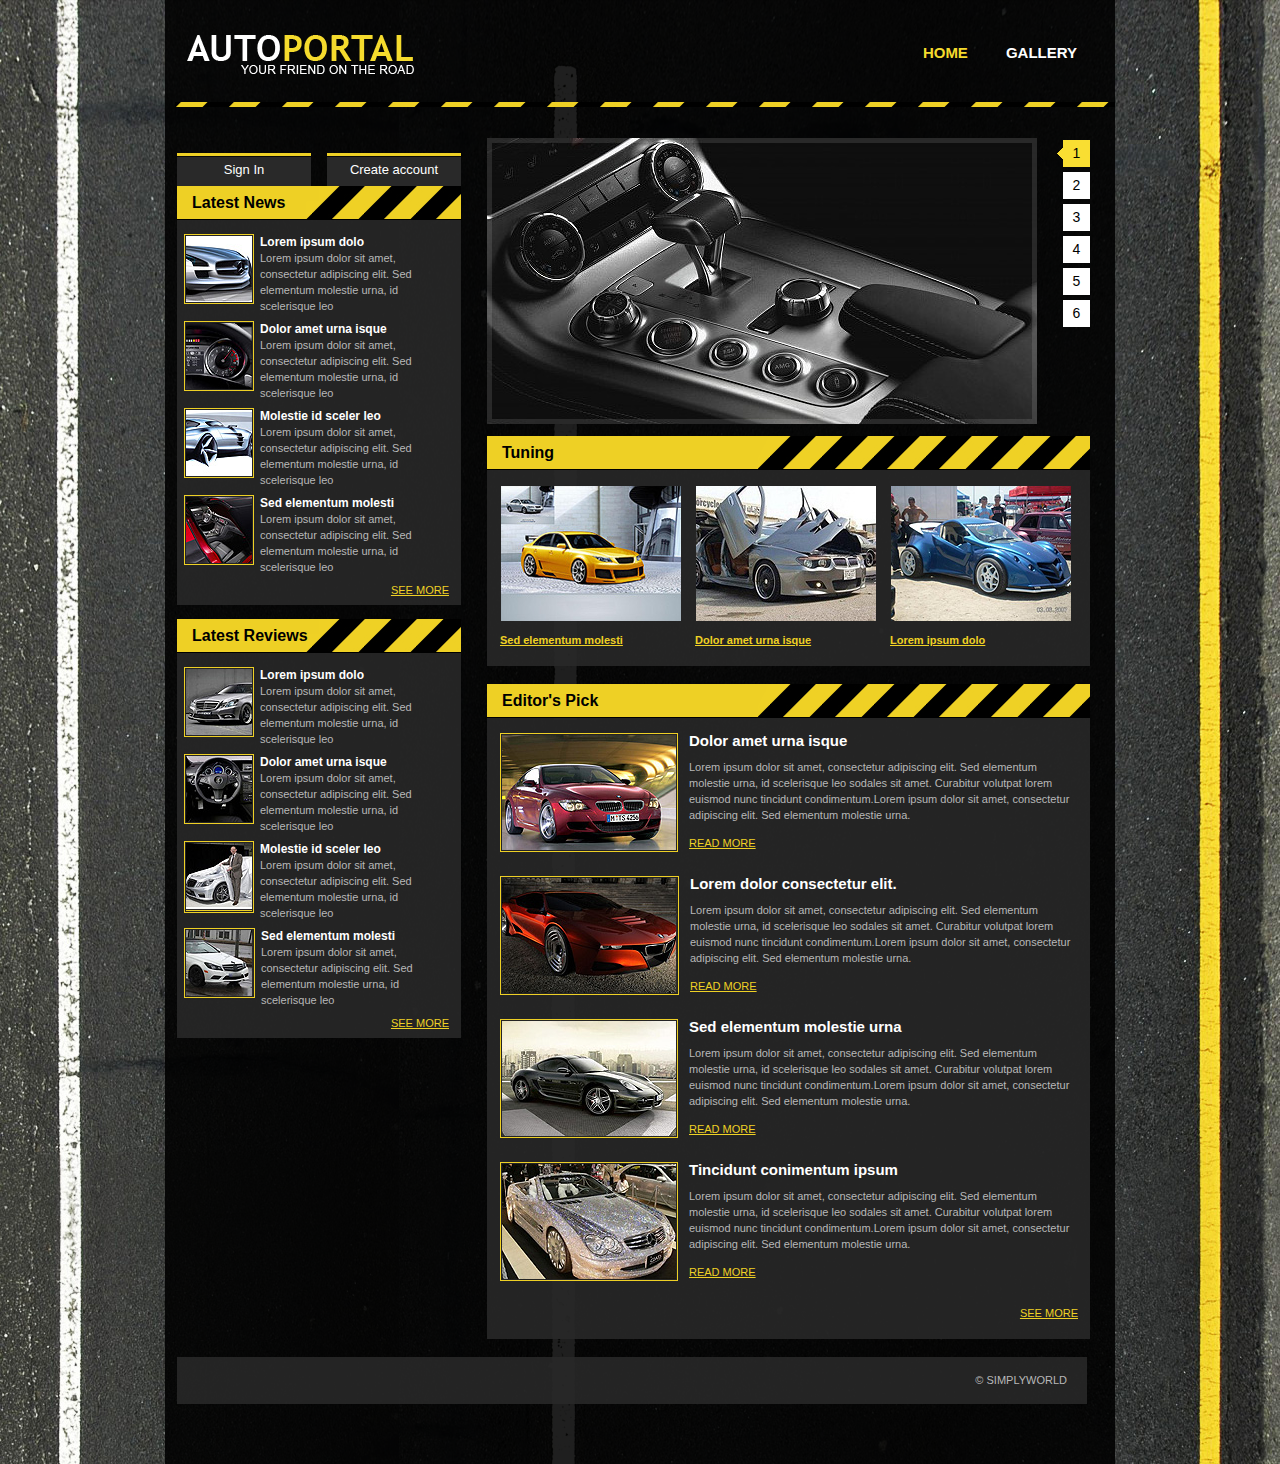
<file: index.html>
<!DOCTYPE html>
<html>
<head>
	<meta http-equiv="Content-type" content="text/html; charset=utf-8" />
	<title>RentCar</title>
	<link rel="stylesheet" href="css/style.css" type="text/css" media="all" />
	<style type="text/css" media="screen"></style>
	<script src="js/jquery-1.3.2.min.js" type="text/javascript"></script>
	<script src="js/jquery-func.js" type="text/javascript"></script>
</head>
<body>

<!-- Shell -->
<div class="shell">
	
	<!-- Header -->
	<div id="header">
		<!-- Logo -->
		<h1 id="logo"><a href="#">autoportal your friend on the road</a></h1>
		<!-- End Logo -->
		
		<!-- Navigation -->
		<div id="nav">
			<ul>
			    <li><a class="active" href="#">Home</a></li>
			    <li><a href="#">Gallery</a></li>
			</ul>
		</div>
		<!-- End Navigation -->
		
	</div>
	<!-- End Header -->
	
	
	<!-- Content -->
	<div id="content">
		
		<!-- Sidebar -->
		<div id="sidebar">
			
			<!-- Sign In Links -->
			<div class="links">
				<div class="cl">&nbsp;</div>
				<a href="#" class="left show_popup" rel="signin">Sign In</a>
				<a href="#" class="right show_popup" rel="create">Create account</a>
				<div class="cl">&nbsp;</div>
			</div>

			<div class="overlay_popup"></div>

			<div class="popup" id="signin">
				<div class="object">
					<form action="" method="get">
						<p>Login: </p>
						<p><input type="text" name="login"></p>
						<p>Password: </p>
						<p><input type="text" name="password"></p>
						<br>
						<input type="submit" value="Sign In" style="">
					</form>
				</div>
			</div>

			<div class="popup" id="create">
				<div class="object">
					<form action="" method="get">
						<p>Name: </p>
						<p><input type="text" name="name"></p>
						<p>Surname: </p>
						<p><input type="text" name="surname"></p>
						<p>Email: </p>
						<p><input type="text" name="email"></p>
						<p>Login: </p>
						<p><input type="text" name="login"></p>
						<p>Password: </p>
						<p><input type="text" name="password"></p>
						<br>
						<input type="submit" value="Sign In" style="">
					</form>
				</div>
			</div>
			<!-- End Sign In Links -->
			
			<!-- Box Latest News -->
			<div class="box">
				<h2>Latest News</h2>
				<ul>
				    <li>
				    	<a href="#" class="image"><img src="css/images/thumb1.jpg" alt="" /></a>
				    	<div class="info">
					    	<h5><a href="#">Lorem ipsum dolo</a></h5>
					    	<p>Lorem ipsum dolor sit amet, consectetur adipiscing elit. Sed elementum molestie urna, id scelerisque leo </p>
					    </div>	
				    	<div class="cl">&nbsp;</div>
				    </li>
				    <li>
				    	<a href="#" class="image"><img src="css/images/thumb2.jpg" alt="" /></a>
				    	<div class="info">
					    	<h5><a href="#">Dolor amet urna isque</a></h5>
					    	<p>Lorem ipsum dolor sit amet, consectetur adipiscing elit. Sed elementum molestie urna, id scelerisque leo </p>
					    </div>	
				    	<div class="cl">&nbsp;</div>
				    </li>
				    <li>
				    	<a href="#" class="image"><img src="css/images/thumb3.jpg" alt="" /></a>
				    	<div class="info">
					    	<h5><a href="#">Molestie id sceler leo</a></h5>
					    	<p>Lorem ipsum dolor sit amet, consectetur adipiscing elit. Sed elementum molestie urna, id scelerisque leo </p>
					    </div>	
				    	<div class="cl">&nbsp;</div>
				    </li>
				    <li>
				    	<a href="#" class="image"><img src="css/images/thumb4.jpg" alt="" /></a>
				    	<div class="info">
					    	<h5><a href="#">Sed elementum molesti</a></h5>
					    	<p>Lorem ipsum dolor sit amet, consectetur adipiscing elit. Sed elementum molestie urna, id scelerisque leo </p>
					    </div>	
				    	<div class="cl">&nbsp;</div>
				    </li>
				</ul>
				<a href="#" class="up">See more</a>
				<div class="cl">&nbsp;</div>
			</div>
			<!-- End Box Latest News -->
			
			<!-- Box Latest Reviews -->
			<div class="box">
				<h2>Latest Reviews</h2>
				<ul>
				    <li>
				    	<a href="#" class="image"><img src="css/images/thumb5.jpg" alt="" /></a>
				    	<div class="info">
					    	<h5><a href="#">Lorem ipsum dolo</a></h5>
					    	<p>Lorem ipsum dolor sit amet, consectetur adipiscing elit. Sed elementum molestie urna, id scelerisque leo </p>
					    </div>	
				    	<div class="cl">&nbsp;</div>
				    </li>
				    <li>
				    	<a href="#" class="image"><img src="css/images/thumb6.jpg" alt="" /></a>
				    	<div class="info">
					    	<h5><a href="#">Dolor amet urna isque</a></h5>
					    	<p>Lorem ipsum dolor sit amet, consectetur adipiscing elit. Sed elementum molestie urna, id scelerisque leo </p>
					    </div>	
				    	<div class="cl">&nbsp;</div>
				    </li>
				    <li>
				    	<a href="#" class="image"><img src="css/images/thumb7.jpg" alt="" /></a>
				    	<div class="info">
					    	<h5><a href="#">Molestie id sceler leo</a></h5>
					    	<p>Lorem ipsum dolor sit amet, consectetur adipiscing elit. Sed elementum molestie urna, id scelerisque leo </p>
					    </div>	
				    	<div class="cl">&nbsp;</div>
				    </li>
				    <li>
				    	<a href="#" class="image"><img src="css/images/thumb8.jpg" alt="" /></a>
				    	<div class="info">
					    	<h5><a href="#">Sed elementum molesti</a></h5>
					    	<p>Lorem ipsum dolor sit amet, consectetur adipiscing elit. Sed elementum molestie urna, id scelerisque leo </p>
					    </div>	
				    	<div class="cl">&nbsp;</div>
				    </li>
				</ul>
				<a href="#" class="up">See more</a>
				<div class="cl">&nbsp;</div>
			</div>
			<!-- End Box Latest Reviews -->
			
		</div>
		<!-- End Sidebar -->
		
		<!-- Main -->
		<div id="main">
			
			<!-- Top Image -->
			<ul class="navigate">
			    <li class="active"><a href="#">1</a></li>
			    <li><a href="#">2</a></li>
			    <li><a href="#">3</a></li>
			    <li><a href="#">4</a></li>
			    <li><a href="#">5</a></li>
			    <li><a href="#">6</a></li>
			</ul>
			<div class="transparent-frame">
				<div class="frame">&nbsp;</div>
				<img src="css/images/sls.jpg" alt="" />
			</div>
			<div class="cl">&nbsp;</div>
			<!-- End Top Image -->
			
			
			<!-- Box -->
			<div class="box">
				<h2>Tuning</h2>
				<ul class="line">
				    <li>
				    	<a class="frm" href="#"><img src="css/images/car1.jpg" alt="" /></a>
				    	<a href="#">Sed elementum molesti</a>
		    		</li>
		    		<li>
				    	<a class="frm" href="#"><img src="css/images/car2.jpg" alt="" /></a>
				    	<a href="#">Dolor amet urna isque</a>
		    		</li>
		    		<li>
				    	<a class="frm" href="#"><img src="css/images/car3.jpg" alt="" /></a>
				    	<a href="#">Lorem ipsum dolo</a>
		    		</li>
				</ul>
				<div class="cl">&nbsp;</div>
			</div>
			<!-- End Box -->

			<!-- Box -->
			<div class="box">
				<h2>Editor's Pick</h2>
				<ul>
				    <li>
				    	<a href="#" class="image"><img src="css/images/car4.jpg" alt="" /></a>
				    	<div class="info">
					    	<h4><a href="#">Dolor amet urna isque</a></h4>
					    	<p>Lorem ipsum dolor sit amet, consectetur adipiscing elit. Sed elementum molestie urna, id scelerisque leo sodales sit amet. Curabitur volutpat lorem euismod nunc tincidunt condimentum.Lorem ipsum dolor sit amet, consectetur adipiscing elit. Sed elementum molestie urna.</p>
					    	<a class="up">read more</a>
					    </div>
				    	<div class="cl">&nbsp;</div>
				    </li>
				    <li>
				    	<a href="#" class="image"><img src="css/images/car5.jpg" alt="" /></a>
				    	<div class="info">
					    	<h4><a href="#">Lorem dolor consectetur elit.</a></h4>
					    	<p>Lorem ipsum dolor sit amet, consectetur adipiscing elit. Sed elementum molestie urna, id scelerisque leo sodales sit amet. Curabitur volutpat lorem euismod nunc tincidunt condimentum.Lorem ipsum dolor sit amet, consectetur adipiscing elit. Sed elementum molestie urna.</p>
					    	<a class="up">read more</a>
					    </div>
				    	<div class="cl">&nbsp;</div>
				    </li>
				    <li>
				    	<a href="#" class="image"><img src="css/images/car6.jpg" alt="" /></a>
				    	<div class="info">
					    	<h4><a href="#">Sed elementum molestie urna</a></h4>
					    	<p>Lorem ipsum dolor sit amet, consectetur adipiscing elit. Sed elementum molestie urna, id scelerisque leo sodales sit amet. Curabitur volutpat lorem euismod nunc tincidunt condimentum.Lorem ipsum dolor sit amet, consectetur adipiscing elit. Sed elementum molestie urna.</p>
					    	<a class="up">read more</a>
					    </div>
				    	<div class="cl">&nbsp;</div>
				    </li>
				    <li>
				    	<a href="#" class="image"><img src="css/images/car7.jpg" alt="" /></a>
				    	<div class="info">
					    	<h4><a href="#">Tincidunt conimentum ipsum</a></h4>
					    	<p>Lorem ipsum dolor sit amet, consectetur adipiscing elit. Sed elementum molestie urna, id scelerisque leo sodales sit amet. Curabitur volutpat lorem euismod nunc tincidunt condimentum.Lorem ipsum dolor sit amet, consectetur adipiscing elit. Sed elementum molestie urna.</p>
					    	<a class="up">read more</a>
					    </div>
				    	<div class="cl">&nbsp;</div>
				    </li>
				</ul>
				<a href="#" class="up">See more</a>
				<div class="cl">&nbsp;</div>
			</div>
			<!-- End Box -->
			
		</div>
		<!-- End Main -->
		
		<div class="cl">&nbsp;</div>
	</div>
	<!-- End Content -->
	
	<!-- Footer -->
	<div id="footer">
		<p>&copy; SimplyWorld</p>
	</div>
	<!-- End Footer -->
</div>
<!-- End Shell -->
<script src="jquery/jquery-3.2.0.min.js"></script>
<script src="scripts.js"></script>
</body>
</html>
</file>
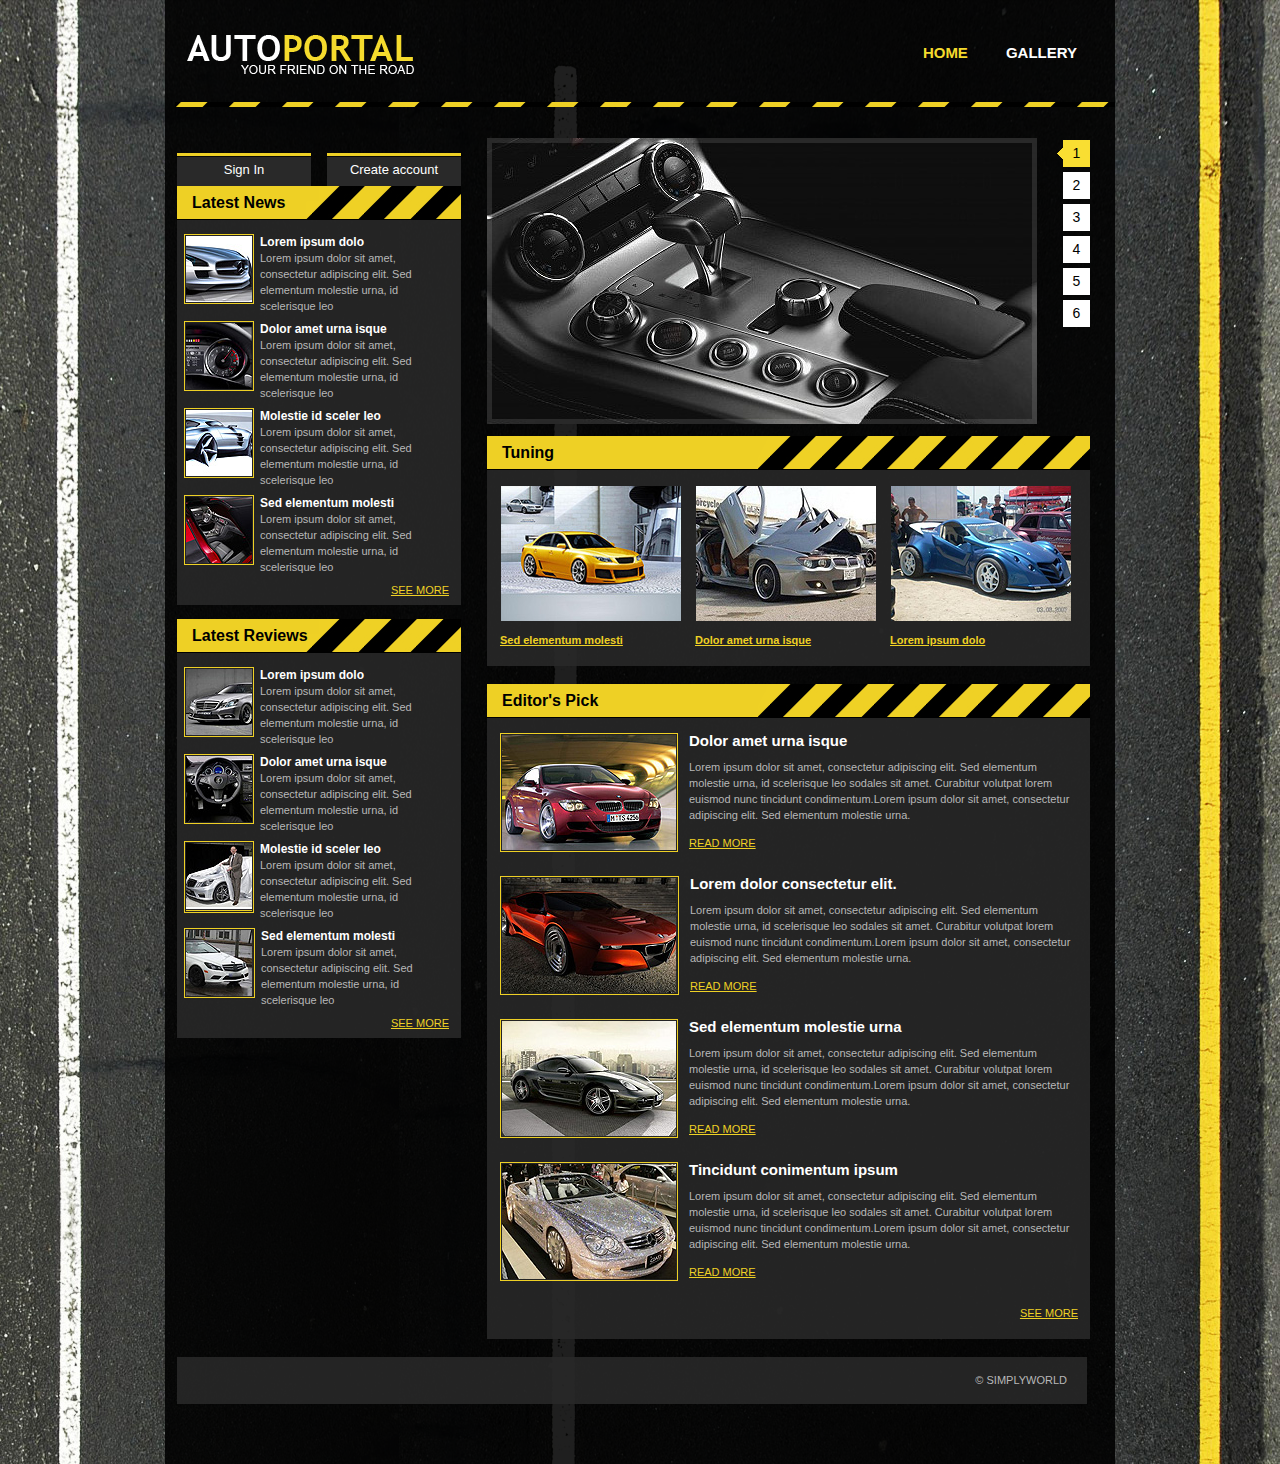
<file: views/Rentmain/index.html>
<!DOCTYPE html>
<html>
<head>
	<meta http-equiv="Content-type" content="text/html; charset=utf-8" />
	<title>RentCar</title>
	<link rel="stylesheet" href="css/style.css" type="text/css" media="all" />
	<style type="text/css" media="screen"></style>
	<script src="js/jquery-1.3.2.min.js" type="text/javascript"></script>
	<script src="js/jquery-func.js" type="text/javascript"></script>
</head>
<body>

<!-- Shell -->
<div class="shell">
	
	<!-- Header -->
	<div id="header">
		<!-- Logo -->
		<h1 id="logo"><a href="#">autoportal your friend on the road</a></h1>
		<!-- End Logo -->
		
		<!-- Navigation -->
		<div id="nav">
			<ul>
			    <li><a class="active" href="#">Home</a></li>
			    <li><a href="#">Gallery</a></li>
			</ul>
		</div>
		<!-- End Navigation -->
		
	</div>
	<!-- End Header -->
	
	
	<!-- Content -->
	<div id="content">
		
		<!-- Sidebar -->
		<div id="sidebar">
			
			<!-- Sign In Links -->
			<div class="links">
				<div class="cl">&nbsp;</div>
				<a href="#" class="left show_popup" rel="signin">Sign In</a>
				<a href="#" class="right show_popup" rel="create">Create account</a>
				<div class="cl">&nbsp;</div>
			</div>

			<div class="overlay_popup"></div>

			<div class="popup" id="signin">
				<div class="object">
					<form action="" method="">
						<p>Login: </p>
						<p><input type="text" name="login"></p>
						<p>Password: </p>
						<p><input type="text" name="password"></p>
						<br>
						<input type="submit" value="Sign In" style="">
					</form>
				</div>
			</div>

			<div class="popup" id="create">
				<div class="object">
					<form action="" method="">
						<p>Name: </p>
						<p><input type="text" name="name"></p>
						<p>Surname: </p>
						<p><input type="text" name="surname"></p>
						<p>Email: </p>
						<p><input type="text" name="email"></p>
						<p>Login: </p>
						<p><input type="text" name="login"></p>
						<p>Password: </p>
						<p><input type="text" name="password"></p>
						<br>
						<input type="submit" value="Sign In" style="">
					</form>
				</div>
			</div>
			<!-- End Sign In Links -->
			
			<!-- Box Latest News -->
			<div class="box">
				<h2>Latest News</h2>
				<ul>
				    <li>
				    	<a href="#" class="image"><img src="css/images/thumb1.jpg" alt="" /></a>
				    	<div class="info">
					    	<h5><a href="#">Lorem ipsum dolo</a></h5>
					    	<p>Lorem ipsum dolor sit amet, consectetur adipiscing elit. Sed elementum molestie urna, id scelerisque leo </p>
					    </div>	
				    	<div class="cl">&nbsp;</div>
				    </li>
				    <li>
				    	<a href="#" class="image"><img src="css/images/thumb2.jpg" alt="" /></a>
				    	<div class="info">
					    	<h5><a href="#">Dolor amet urna isque</a></h5>
					    	<p>Lorem ipsum dolor sit amet, consectetur adipiscing elit. Sed elementum molestie urna, id scelerisque leo </p>
					    </div>	
				    	<div class="cl">&nbsp;</div>
				    </li>
				    <li>
				    	<a href="#" class="image"><img src="css/images/thumb3.jpg" alt="" /></a>
				    	<div class="info">
					    	<h5><a href="#">Molestie id sceler leo</a></h5>
					    	<p>Lorem ipsum dolor sit amet, consectetur adipiscing elit. Sed elementum molestie urna, id scelerisque leo </p>
					    </div>	
				    	<div class="cl">&nbsp;</div>
				    </li>
				    <li>
				    	<a href="#" class="image"><img src="css/images/thumb4.jpg" alt="" /></a>
				    	<div class="info">
					    	<h5><a href="#">Sed elementum molesti</a></h5>
					    	<p>Lorem ipsum dolor sit amet, consectetur adipiscing elit. Sed elementum molestie urna, id scelerisque leo </p>
					    </div>	
				    	<div class="cl">&nbsp;</div>
				    </li>
				</ul>
				<a href="#" class="up">See more</a>
				<div class="cl">&nbsp;</div>
			</div>
			<!-- End Box Latest News -->
			
			<!-- Box Latest Reviews -->
			<div class="box">
				<h2>Latest Reviews</h2>
				<ul>
				    <li>
				    	<a href="#" class="image"><img src="css/images/thumb5.jpg" alt="" /></a>
				    	<div class="info">
					    	<h5><a href="#">Lorem ipsum dolo</a></h5>
					    	<p>Lorem ipsum dolor sit amet, consectetur adipiscing elit. Sed elementum molestie urna, id scelerisque leo </p>
					    </div>	
				    	<div class="cl">&nbsp;</div>
				    </li>
				    <li>
				    	<a href="#" class="image"><img src="css/images/thumb6.jpg" alt="" /></a>
				    	<div class="info">
					    	<h5><a href="#">Dolor amet urna isque</a></h5>
					    	<p>Lorem ipsum dolor sit amet, consectetur adipiscing elit. Sed elementum molestie urna, id scelerisque leo </p>
					    </div>	
				    	<div class="cl">&nbsp;</div>
				    </li>
				    <li>
				    	<a href="#" class="image"><img src="css/images/thumb7.jpg" alt="" /></a>
				    	<div class="info">
					    	<h5><a href="#">Molestie id sceler leo</a></h5>
					    	<p>Lorem ipsum dolor sit amet, consectetur adipiscing elit. Sed elementum molestie urna, id scelerisque leo </p>
					    </div>	
				    	<div class="cl">&nbsp;</div>
				    </li>
				    <li>
				    	<a href="#" class="image"><img src="css/images/thumb8.jpg" alt="" /></a>
				    	<div class="info">
					    	<h5><a href="#">Sed elementum molesti</a></h5>
					    	<p>Lorem ipsum dolor sit amet, consectetur adipiscing elit. Sed elementum molestie urna, id scelerisque leo </p>
					    </div>	
				    	<div class="cl">&nbsp;</div>
				    </li>
				</ul>
				<a href="#" class="up">See more</a>
				<div class="cl">&nbsp;</div>
			</div>
			<!-- End Box Latest Reviews -->
			
		</div>
		<!-- End Sidebar -->
		
		<!-- Main -->
		<div id="main">
			
			<!-- Top Image -->
			<ul class="navigate">
			    <li class="active"><a href="#">1</a></li>
			    <li><a href="#">2</a></li>
			    <li><a href="#">3</a></li>
			    <li><a href="#">4</a></li>
			    <li><a href="#">5</a></li>
			    <li><a href="#">6</a></li>
			</ul>
			<div class="transparent-frame">
				<div class="frame">&nbsp;</div>
				<img src="css/images/sls.jpg" alt="" />
			</div>
			<div class="cl">&nbsp;</div>
			<!-- End Top Image -->
			
			
			<!-- Box -->
			<div class="box">
				<h2>Tuning</h2>
				<ul class="line">
				    <li>
				    	<a class="frm" href="#"><img src="css/images/car1.jpg" alt="" /></a>
				    	<a href="#">Sed elementum molesti</a>
		    		</li>
		    		<li>
				    	<a class="frm" href="#"><img src="css/images/car2.jpg" alt="" /></a>
				    	<a href="#">Dolor amet urna isque</a>
		    		</li>
		    		<li>
				    	<a class="frm" href="#"><img src="css/images/car3.jpg" alt="" /></a>
				    	<a href="#">Lorem ipsum dolo</a>
		    		</li>
				</ul>
				<div class="cl">&nbsp;</div>
			</div>
			<!-- End Box -->

			<!-- Box -->
			<div class="box">
				<h2>Editor's Pick</h2>
				<ul>
				    <li>
				    	<a href="#" class="image"><img src="css/images/car4.jpg" alt="" /></a>
				    	<div class="info">
					    	<h4><a href="#">Dolor amet urna isque</a></h4>
					    	<p>Lorem ipsum dolor sit amet, consectetur adipiscing elit. Sed elementum molestie urna, id scelerisque leo sodales sit amet. Curabitur volutpat lorem euismod nunc tincidunt condimentum.Lorem ipsum dolor sit amet, consectetur adipiscing elit. Sed elementum molestie urna.</p>
					    	<a class="up">read more</a>
					    </div>
				    	<div class="cl">&nbsp;</div>
				    </li>
				    <li>
				    	<a href="#" class="image"><img src="css/images/car5.jpg" alt="" /></a>
				    	<div class="info">
					    	<h4><a href="#">Lorem dolor consectetur elit.</a></h4>
					    	<p>Lorem ipsum dolor sit amet, consectetur adipiscing elit. Sed elementum molestie urna, id scelerisque leo sodales sit amet. Curabitur volutpat lorem euismod nunc tincidunt condimentum.Lorem ipsum dolor sit amet, consectetur adipiscing elit. Sed elementum molestie urna.</p>
					    	<a class="up">read more</a>
					    </div>
				    	<div class="cl">&nbsp;</div>
				    </li>
				    <li>
				    	<a href="#" class="image"><img src="css/images/car6.jpg" alt="" /></a>
				    	<div class="info">
					    	<h4><a href="#">Sed elementum molestie urna</a></h4>
					    	<p>Lorem ipsum dolor sit amet, consectetur adipiscing elit. Sed elementum molestie urna, id scelerisque leo sodales sit amet. Curabitur volutpat lorem euismod nunc tincidunt condimentum.Lorem ipsum dolor sit amet, consectetur adipiscing elit. Sed elementum molestie urna.</p>
					    	<a class="up">read more</a>
					    </div>
				    	<div class="cl">&nbsp;</div>
				    </li>
				    <li>
				    	<a href="#" class="image"><img src="css/images/car7.jpg" alt="" /></a>
				    	<div class="info">
					    	<h4><a href="#">Tincidunt conimentum ipsum</a></h4>
					    	<p>Lorem ipsum dolor sit amet, consectetur adipiscing elit. Sed elementum molestie urna, id scelerisque leo sodales sit amet. Curabitur volutpat lorem euismod nunc tincidunt condimentum.Lorem ipsum dolor sit amet, consectetur adipiscing elit. Sed elementum molestie urna.</p>
					    	<a class="up">read more</a>
					    </div>
				    	<div class="cl">&nbsp;</div>
				    </li>
				</ul>
				<a href="#" class="up">See more</a>
				<div class="cl">&nbsp;</div>
			</div>
			<!-- End Box -->
			
		</div>
		<!-- End Main -->
		
		<div class="cl">&nbsp;</div>
	</div>
	<!-- End Content -->
	
	<!-- Footer -->
	<div id="footer">
		<p>&copy; SimplyWorld</p>
	</div>
	<!-- End Footer -->
</div>
<!-- End Shell -->
<script src="jquery/jquery-3.2.0.min.js"></script>
<script src="scripts.js"></script>
</body>
</html>
</file>
<file: css/style.css>
* {
    padding:0;
    margin:0;
    outline:0;
}
.cl {
    font-size:0;
    line-height:0;
    height:0;
    display:block;
    clear:both;
}
body{
    background:#383933 url(images/bg.jpg) no-repeat center 0;
    font-family:Arial, sans-serif;
    color:#b8b8b8;
    font-size:11px;
    line-height:16px;
}
a{
    color:#efd125;
    text-decoration: underline;
    cursor:pointer;
}
a:hover{
    text-decoration:none
}
a img{
    border:0;
}
.shell{width:950px; margin:0 auto; background:url(images/shell-bg.png) repeat-y; padding-bottom:60px}

.left{float: left; display: inline;}
.right{float: right; display: inline;}

#header{height:107px; background:url(images/header-bg.gif) repeat-x 0 bottom; margin-left:10px; width:940px}

.content {
	text-align: center;
}

/*POPUP*/

.overlay_popup {
	display:none;
	position:fixed;
	z-index: 999;
	top:0;
	right:0;
	left:0;
	bottom:0;
	background:#000;
	opacity:0.5;
}

.popup {
	display: none;
	position: relative;
	z-index: 1000;
	margin:0 25% 0 25%;
	width:50%;
}

/*END POPUP*/

.object{
	width: 400px;
	height: 200px;
	text-align: center;
	background-color: #eee;
	margin: 100px;
	padding: 20px 50px;
	opacity: 1;
}

h1#logo{
	background-image: none;
	font-size: 0;
	line-height:0;
	width:227px;
	height:39px;
	float: left;
	display: inline;
	padding-left:12px;
	padding-top:35px;
}
h1#logo a{
	display: block;
	text-indent: -4000px;
	height:39px;
	background:url(images/logo.gif);
}

h2{font-size: 16px; color:#000; line-height: 33px; border-bottom:solid 1px #000; background:#eed025; padding-left:15px}

#nav{float: right; display: inline; padding-top:45px}
#nav ul{list-style-type: none; font-family: "trebuchet ms", sans-serif; text-transform: uppercase; font-weight: bold;}
#nav li{float: left; display: inline; padding-right:38px; font-size: 15px;}
#nav li a{float: left; display: inline; color:#fff; text-decoration: none; }
#nav li a:hover, #nav li a.active{color:#f5db2d}

#content{padding-top:31px; width:913px; margin-left:12px}

#sidebar{width:284px; float: left; display: inline;}
#sidebar h2{background-image:url(images/h2-small.gif); background-repeat: no-repeat; background-position: right 0;}
#sidebar .box{width:284px; margin-bottom:14px}
#sidebar .box ul{list-style-type: none;padding-left:7px; padding-top:14px}
#sidebar .box li{padding-bottom:7px}
#sidebar .box li a.image{float: left; margin-right:6px}
#sidebar .box li a.image img{display: block; border:solid 1px #eed025; padding:1px}
#sidebar .box li a{ color:#fff; text-decoration: none;}
#sidebar .box li a:hover{ color:#efd125; }

#sidebar .box li h5{font-size: 12px; color:#fff}
#sidebar .box li p{font-size: 11px; color:#b8b8b8}
#sidebar .box li .info{float: left; display: inline; width:195px}

.search .field{
	background:#292929 url(images/search.gif) no-repeat 6px 5px; 
	border:0; 
	font-size: 14px; 
	line-height: 17px; 
	text-transform: uppercase; 
	color:#e4e4e4; 
	width:208px; 
	padding:8px 0;
	padding-left:38px;
	float: left; 
	display: inline;
}
.search .btnp input{
	float: left; 
	display: inline; 
	font-size: 14px; 
	line-height:33px; 
	text-transform: uppercase; 
	text-align: center; 
	color:#e4e4e4; 
	width:35px; 
	height:33px; 
	border:0; 
	background:#292929; 
	margin-left:2px;
}
.search .btnp{float: left; display: inline; height:33px}

.links{padding-top:15px}
.links a{ background:url(images/links.gif) repeat-x; line-height: 33px; width:134px; font-size: 13px; color:#fff; text-align: center; text-decoration: none;}



.box{background:url(images/dot.png); padding-bottom:7px}
.box a.up{text-transform: uppercase; float: right; margin-right:12px}
.box ul{list-style-type: none;}
.box li h4 a{ color:#fff; text-decoration: none;}
.box li h4 a:hover{ color:#efd125; }
.box li a.image{float: left;}
.box li a.image img{display: block; border:solid 1px #eed025; padding:1px}
.box li .info{float: left; display: inline; }

#main{float: right; display: inline; width:603px}
#main ul.navigate{float: right; display: inline; list-style-position: outside; list-style-type: none; padding-left:20px; padding-top:2px; width:33px}
#main ul.navigate li{width:27px; float: left; padding-left:6px; height:27px; padding-bottom:5px}
#main ul.navigate li.active{background:url(images/yellow-arr.gif) no-repeat 0 8px;}
#main ul.navigate li.active a{background:#f9de32}
#main ul.navigate li.active a:hover{text-decoration: none;}
#main ul.navigate li a{width:27px; font-size: 14px; color:#000; text-align: center; line-height:27px; background:#fff; float: left;  text-decoration: none;}
#main ul.navigate li a:hover{text-decoration: underline;}
#main .box{width:603px; margin-bottom:18px; padding-bottom:18px}
#main .box h2{width:588px; background:#eed025 url(images/h2-long.gif) no-repeat right 0; margin-bottom:15px}
#main .box ul.line{width:603px; padding-left:0}
#main .box ul.line li{float: left; display: inline;padding-left:13px; padding-bottom:0}
#main .box ul.line li a{ font-weight: bold; float: none;}
#main .box ul.line li a.frm{display: block; margin-bottom:10px}
#main .box ul.line li a img{display: block; padding:1px;}
#main .box ul {padding-left:13px}
#main .box li {padding-bottom:24px}
#main .box li .info{padding-left:11px; float: left; display: inline; width:390px}
#main .box li .info h4{font-size: 15px; color:#fff; padding-bottom:10px}
#main .box li .info a.up{float: left;}
#main .box li .info p{padding-bottom:12px}

.transparent-frame{width:550px; height:286px; position:relative; z-index: 1; float: right; display: inline; margin-bottom:12px}
.transparent-frame .frame{background:url(images/transparent-frame.png) no-repeat; width:550px; height:286px;position:absolute; top:0; left:0; z-index: 10;}

#footer{height:47px; font-size: 11px; color:#b8b8b8; text-align: right; line-height: 47px; text-transform: uppercase; background:url(images/dot.png); width:890px; margin-left:12px; padding-right:20px}
#footer a{ color:#b8b8b8; }
</file>
<file: views/Rentmain/css/style.css>
* {
    padding:0;
    margin:0;
    outline:0;
}
.cl {
    font-size:0;
    line-height:0;
    height:0;
    display:block;
    clear:both;
}
body{
    background:#383933 url(images/bg.jpg) no-repeat center 0;
    font-family:Arial, sans-serif;
    color:#b8b8b8;
    font-size:11px;
    line-height:16px;
}
a{
    color:#efd125;
    text-decoration: underline;
    cursor:pointer;
}
a:hover{
    text-decoration:none
}
a img{
    border:0;
}
.shell{width:950px; margin:0 auto; background:url(images/shell-bg.png) repeat-y; padding-bottom:60px}

.left{float: left; display: inline;}
.right{float: right; display: inline;}

#header{height:107px; background:url(images/header-bg.gif) repeat-x 0 bottom; margin-left:10px; width:940px}

.content {
	text-align: center;
}

/*POPUP*/

.overlay_popup {
	display:none;
	position:fixed;
	z-index: 999;
	top:0;
	right:0;
	left:0;
	bottom:0;
	background:#000;
	opacity:0.5;
}

.popup {
	display: none;
	position: relative;
	z-index: 1000;
	margin:0 25% 0 25%;
	width:50%;
}

/*END POPUP*/

.object{
	width: 400px;
	height: 200px;
	text-align: center;
	background-color: #eee;
	margin: 100px;
	padding: 20px 50px;
	opacity: 1;
}

h1#logo{
	background-image: none;
	font-size: 0;
	line-height:0;
	width:227px;
	height:39px;
	float: left;
	display: inline;
	padding-left:12px;
	padding-top:35px;
}
h1#logo a{
	display: block;
	text-indent: -4000px;
	height:39px;
	background:url(images/logo.gif);
}

h2{font-size: 16px; color:#000; line-height: 33px; border-bottom:solid 1px #000; background:#eed025; padding-left:15px}

#nav{float: right; display: inline; padding-top:45px}
#nav ul{list-style-type: none; font-family: "trebuchet ms", sans-serif; text-transform: uppercase; font-weight: bold;}
#nav li{float: left; display: inline; padding-right:38px; font-size: 15px;}
#nav li a{float: left; display: inline; color:#fff; text-decoration: none; }
#nav li a:hover, #nav li a.active{color:#f5db2d}

#content{padding-top:31px; width:913px; margin-left:12px}

#sidebar{width:284px; float: left; display: inline;}
#sidebar h2{background-image:url(images/h2-small.gif); background-repeat: no-repeat; background-position: right 0;}
#sidebar .box{width:284px; margin-bottom:14px}
#sidebar .box ul{list-style-type: none;padding-left:7px; padding-top:14px}
#sidebar .box li{padding-bottom:7px}
#sidebar .box li a.image{float: left; margin-right:6px}
#sidebar .box li a.image img{display: block; border:solid 1px #eed025; padding:1px}
#sidebar .box li a{ color:#fff; text-decoration: none;}
#sidebar .box li a:hover{ color:#efd125; }

#sidebar .box li h5{font-size: 12px; color:#fff}
#sidebar .box li p{font-size: 11px; color:#b8b8b8}
#sidebar .box li .info{float: left; display: inline; width:195px}

.search .field{
	background:#292929 url(images/search.gif) no-repeat 6px 5px; 
	border:0; 
	font-size: 14px; 
	line-height: 17px; 
	text-transform: uppercase; 
	color:#e4e4e4; 
	width:208px; 
	padding:8px 0;
	padding-left:38px;
	float: left; 
	display: inline;
}
.search .btnp input{
	float: left; 
	display: inline; 
	font-size: 14px; 
	line-height:33px; 
	text-transform: uppercase; 
	text-align: center; 
	color:#e4e4e4; 
	width:35px; 
	height:33px; 
	border:0; 
	background:#292929; 
	margin-left:2px;
}
.search .btnp{float: left; display: inline; height:33px}

.links{padding-top:15px}
.links a{ background:url(images/links.gif) repeat-x; line-height: 33px; width:134px; font-size: 13px; color:#fff; text-align: center; text-decoration: none;}



.box{background:url(images/dot.png); padding-bottom:7px}
.box a.up{text-transform: uppercase; float: right; margin-right:12px}
.box ul{list-style-type: none;}
.box li h4 a{ color:#fff; text-decoration: none;}
.box li h4 a:hover{ color:#efd125; }
.box li a.image{float: left;}
.box li a.image img{display: block; border:solid 1px #eed025; padding:1px}
.box li .info{float: left; display: inline; }

#main{float: right; display: inline; width:603px}
#main ul.navigate{float: right; display: inline; list-style-position: outside; list-style-type: none; padding-left:20px; padding-top:2px; width:33px}
#main ul.navigate li{width:27px; float: left; padding-left:6px; height:27px; padding-bottom:5px}
#main ul.navigate li.active{background:url(images/yellow-arr.gif) no-repeat 0 8px;}
#main ul.navigate li.active a{background:#f9de32}
#main ul.navigate li.active a:hover{text-decoration: none;}
#main ul.navigate li a{width:27px; font-size: 14px; color:#000; text-align: center; line-height:27px; background:#fff; float: left;  text-decoration: none;}
#main ul.navigate li a:hover{text-decoration: underline;}
#main .box{width:603px; margin-bottom:18px; padding-bottom:18px}
#main .box h2{width:588px; background:#eed025 url(images/h2-long.gif) no-repeat right 0; margin-bottom:15px}
#main .box ul.line{width:603px; padding-left:0}
#main .box ul.line li{float: left; display: inline;padding-left:13px; padding-bottom:0}
#main .box ul.line li a{ font-weight: bold; float: none;}
#main .box ul.line li a.frm{display: block; margin-bottom:10px}
#main .box ul.line li a img{display: block; padding:1px;}
#main .box ul {padding-left:13px}
#main .box li {padding-bottom:24px}
#main .box li .info{padding-left:11px; float: left; display: inline; width:390px}
#main .box li .info h4{font-size: 15px; color:#fff; padding-bottom:10px}
#main .box li .info a.up{float: left;}
#main .box li .info p{padding-bottom:12px}

.transparent-frame{width:550px; height:286px; position:relative; z-index: 1; float: right; display: inline; margin-bottom:12px}
.transparent-frame .frame{background:url(images/transparent-frame.png) no-repeat; width:550px; height:286px;position:absolute; top:0; left:0; z-index: 10;}

#footer{height:47px; font-size: 11px; color:#b8b8b8; text-align: right; line-height: 47px; text-transform: uppercase; background:url(images/dot.png); width:890px; margin-left:12px; padding-right:20px}
#footer a{ color:#b8b8b8; }
</file>
